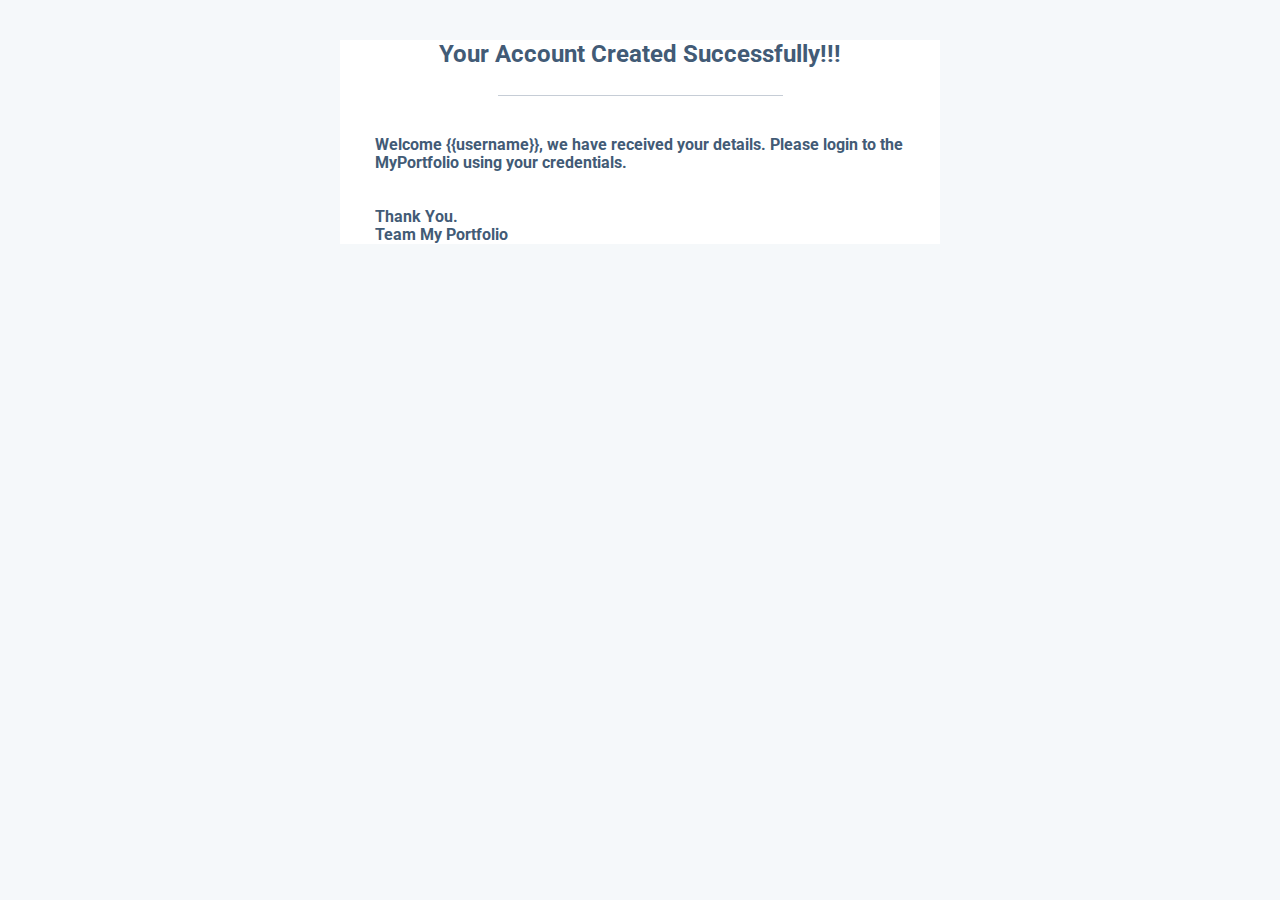
<file: templates/Email.html>
<!DOCTYPE html>
<html lang="en" dir="ltr">
	<head>
		<meta charset="utf-8">
		<title></title>
		<style>
			@import url('https://fonts.googleapis.com/css?family=Roboto:400,100,300,500,700,900');
		</style>
	</head>
	<body style="background: #f5f8fa;font-family: 'Roboto', sans-serif;">
		<div style="width: 90%;max-width:600px;margin: 20px auto;background: #ffffff;">
			<section style="margin: 0 15px;color:#425b76;">
				<h2 style="margin: 40px 0 27px 0;text-align: center;">Your Account Created Successfully!!!</h2>
				<hr style="border:0;border-top: 1px solid rgba(66,91,118,0.3);max-width: 50%">
				<p style="font-size:15.5px;font-weight: bold;margin:40px 20px 15px 20px;">Welcome {{username}}, we have received your details. Please login to the MyPortfolio using your credentials.<br><br><br> Thank You.<br> Team My Portfolio </p>    
			</section>
		</div>
	</body>
</html>
</file>
